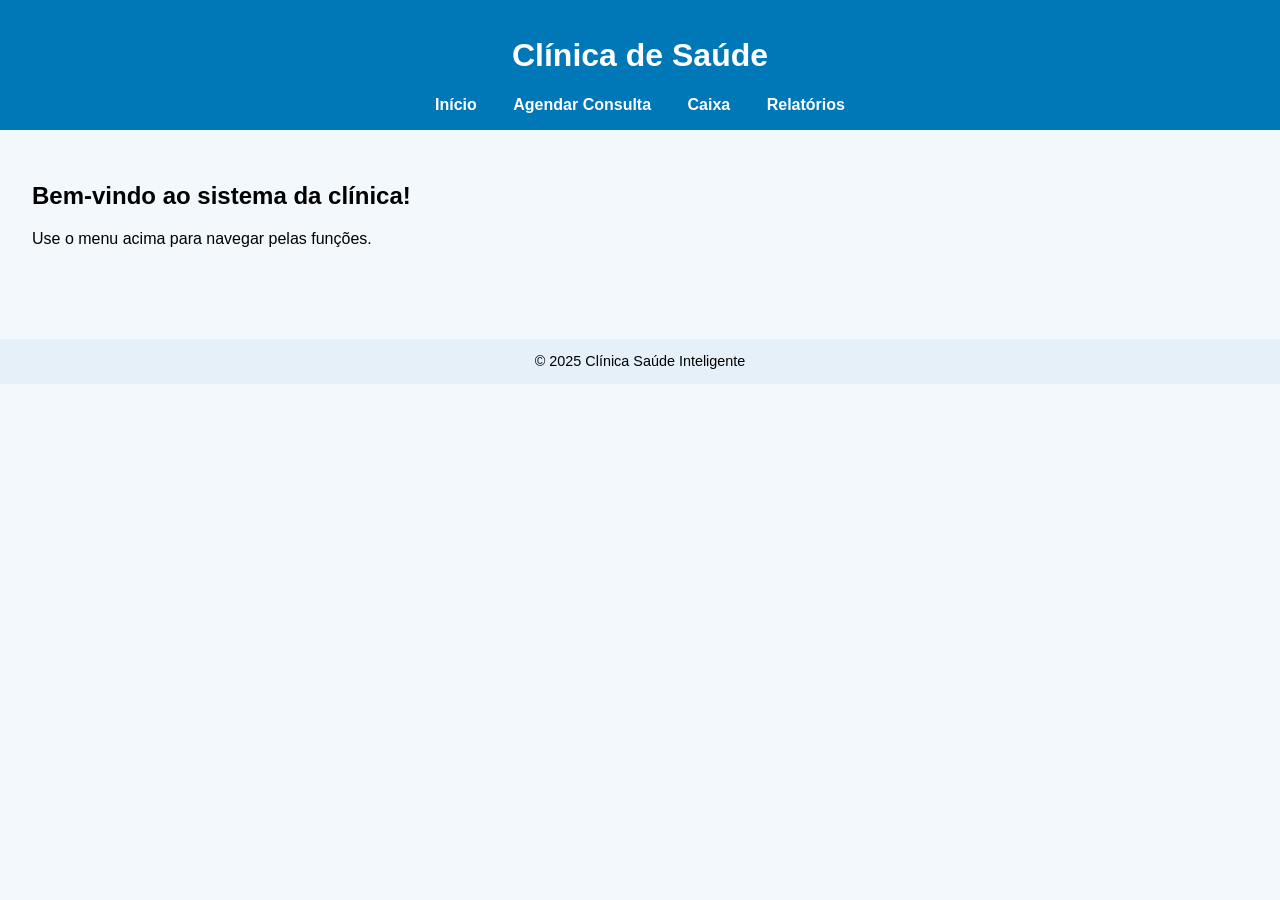
<file: templates/index.html>
<!DOCTYPE html>
<html>
<head>
    <title>Clínica - Início</title>
    <link rel="stylesheet" href="/static/style.css">
</head>
<body>
<header>
    <h1>Clínica de Saúde</h1>
    <nav>
        <a href="/">Início</a>
        <a href="/agendar">Agendar Consulta</a>
        <a href="/caixa">Caixa</a>
        <a href="/listar">Relatórios</a>
    </nav>
</header>
<main>
    <h2>Bem-vindo ao sistema da clínica!</h2>
    <p>Use o menu acima para navegar pelas funções.</p>
</main>
<footer>
    &copy; 2025 Clínica Saúde Inteligente
</footer>
</body>
</html>
</file>
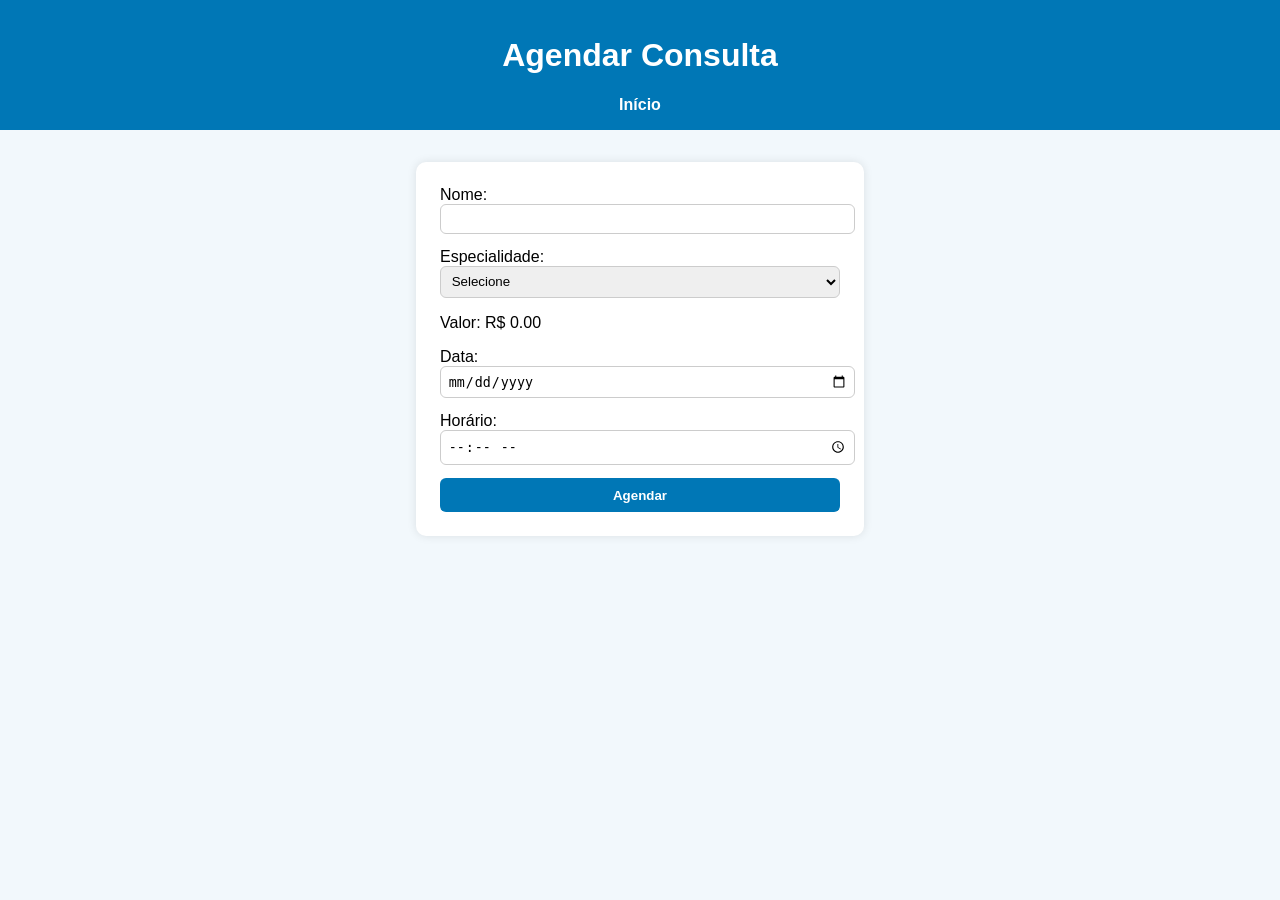
<file: templates/agendar.html>
<!DOCTYPE html>
<html lang="pt-br">
<head>
    <meta charset="UTF-8">
    <title>Agendar Consulta</title>
    <link rel="stylesheet" href="/static/style.css">
    <script>
        function mostrarValor() {
            const especialidade = document.getElementById("especialidade").value;
            const valores = {
                "Nutricionista": 100.0,
                "Fisioterapia": 120.0,
                "Psicólogo": 150.0
            };
            const valor = valores[especialidade] || 0;
            document.getElementById("valorConsulta").textContent = "Valor: R$ " + valor.toFixed(2);
        }
    </script>
</head>
<body>
    <header>
        <h1>Agendar Consulta</h1>
        <nav>
            <a href="/">Início</a>
        </nav>
    </header>
    <main>
        <form method="post" action="/agendar">
            <label>Nome:</label>
            <input type="text" name="nome" required>

            <label>Especialidade:</label>
            <select name="especialidade" id="especialidade" onchange="mostrarValor()" required>
                <option value="">Selecione</option>
                <option value="Nutricionista">Nutricionista</option>
                <option value="Fisioterapia">Fisioterapia</option>
                <option value="Psicólogo">Psicólogo</option>
            </select>

            <p id="valorConsulta">Valor: R$ 0.00</p>

            <label>Data:</label>
            <input type="date" name="data" required>

            <label>Horário:</label>
            <input type="time" name="horario" required>

            <button type="submit">Agendar</button>
        </form>
    </main>
</body>
</html>
</file>
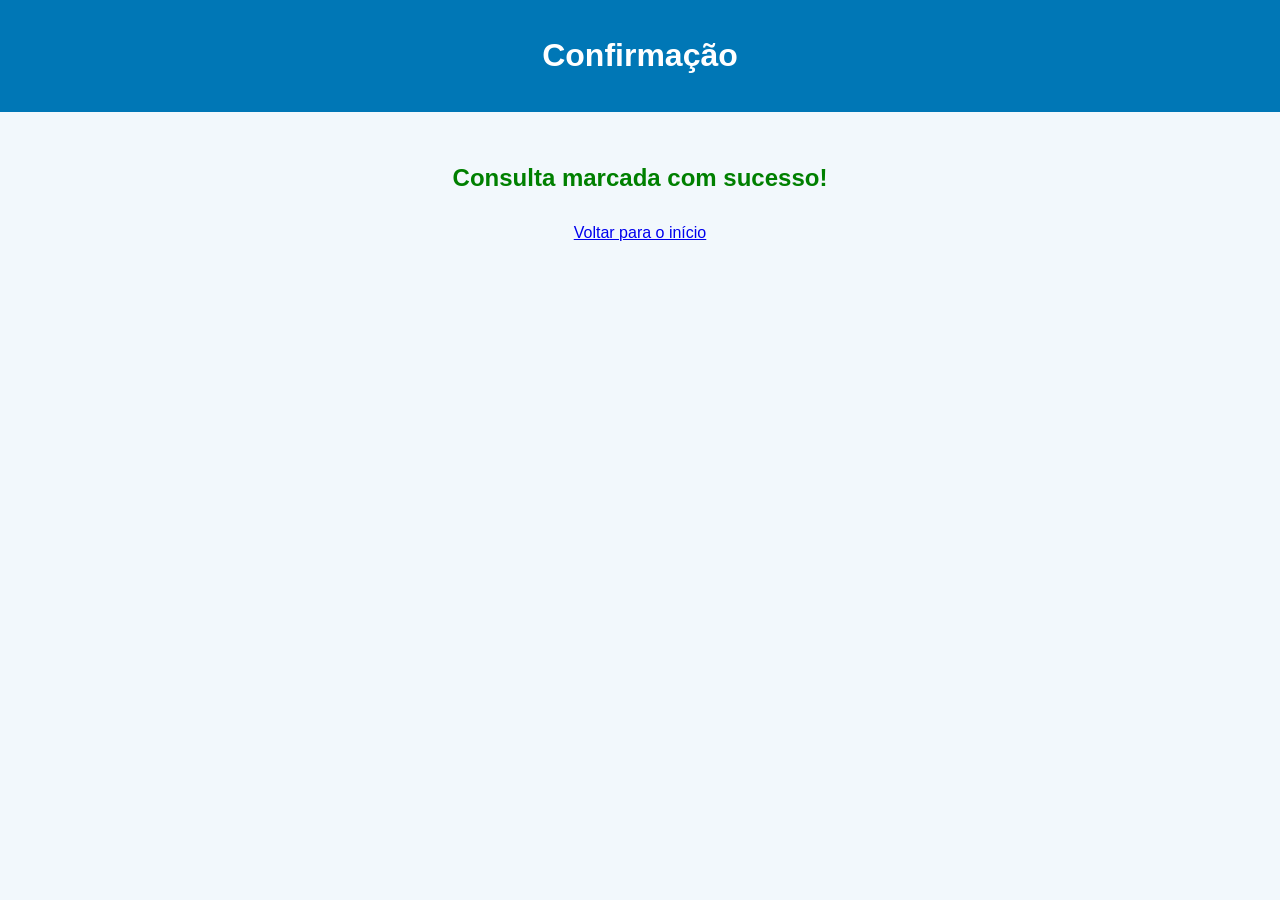
<file: templates/confirmacao.html>
<!DOCTYPE html>
<html lang="pt-br">
<head>
    <meta charset="UTF-8">
    <title>Consulta Confirmada</title>
    <link rel="stylesheet" href="/static/style.css">
</head>
<body>
    <header>
        <h1>Confirmação</h1>
    </header>
    <main>
        <h2 style="text-align:center; color:green;">Consulta marcada com sucesso!</h2>
        <div style="text-align:center; margin-top:2em;">
            <a href="/">Voltar para o início</a>
        </div>
    </main>
</body>
</html>
</file>
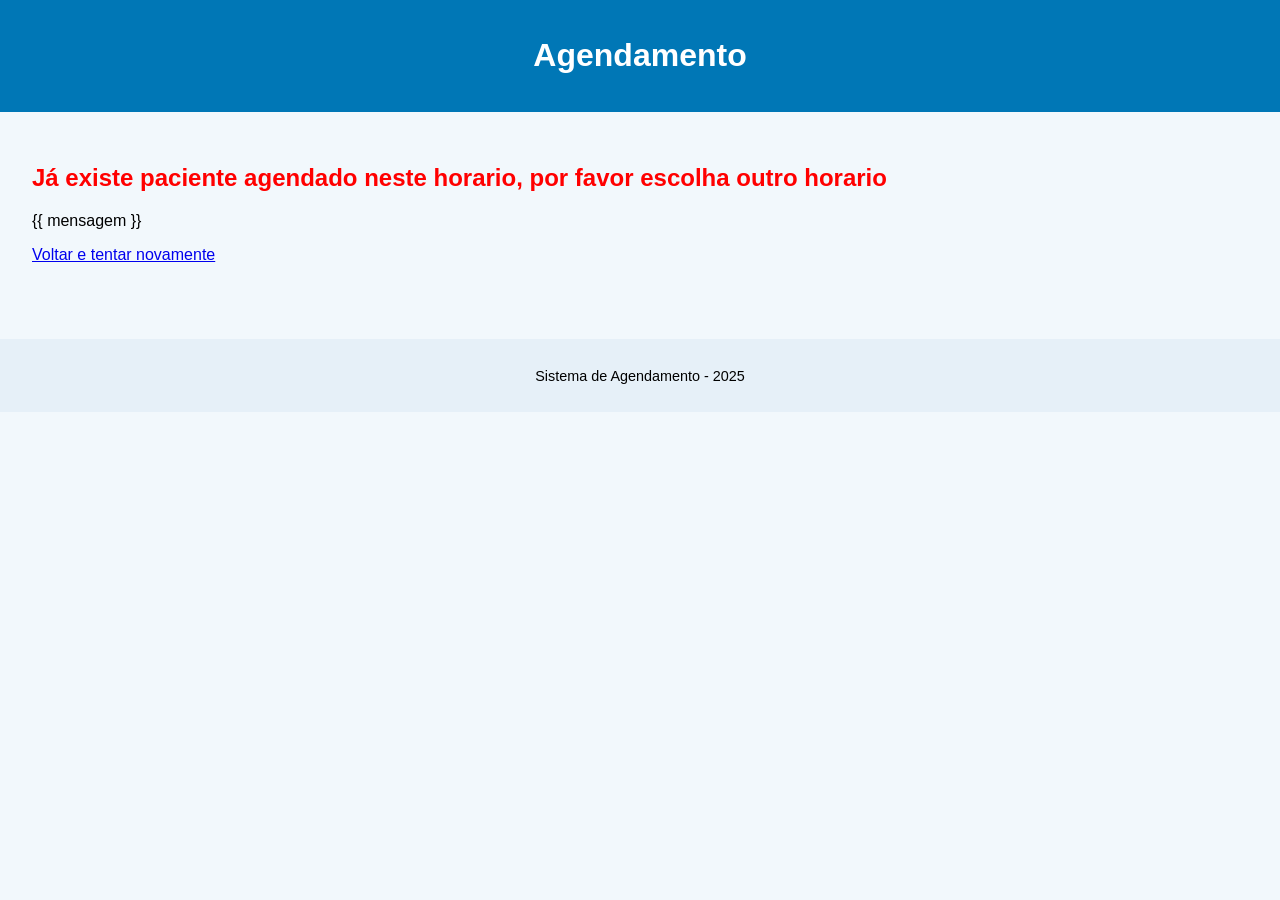
<file: templates/erro.html>
<!DOCTYPE html>
<html>
<head>
    <title>Erro</title>
    <link rel="stylesheet" href="/static/style.css">
</head>
<body>
    <header>
        <h1>Agendamento</h1>
    </header>
    <main>
        <h2 style="color: red;">Já existe paciente agendado neste horario, por favor escolha outro horario</h2>
        <p>{{ mensagem }}</p>
        <a href="/agendar">Voltar e tentar novamente</a>
    </main>
    <footer>
        <p>Sistema de Agendamento - 2025</p>
    </footer>
</body>
</html>
</file>
<file: static/style.css>
body {
    font-family: Arial, sans-serif;
    background-color: #f2f8fc;
    margin: 0;
    padding: 0;
}

header {
    background-color: #0077b6;
    color: white;
    padding: 1em;
    text-align: center;
}

nav a {
    margin: 0 1em;
    color: white;
    text-decoration: none;
    font-weight: bold;
}

main {
    padding: 2em;
}

form {
    background: white;
    padding: 1.5em;
    border-radius: 10px;
    max-width: 400px;
    margin: auto;
    box-shadow: 0 0 10px rgba(0,0,0,0.1);
}

input, select {
    display: block;
    width: 100%;
    margin-bottom: 1em;
    padding: 0.5em;
    border: 1px solid #ccc;
    border-radius: 6px;
}

button {
    background-color: #0077b6;
    color: white;
    border: none;
    padding: 0.7em;
    width: 100%;
    border-radius: 6px;
    cursor: pointer;
    font-weight: bold;
}

table {
    width: 100%;
    border-collapse: collapse;
    margin-top: 2em;
    background: white;
    box-shadow: 0 0 8px rgba(0,0,0,0.05);
    border-radius: 10px;
    overflow: hidden;
}

th, td {
    padding: 1em;
    text-align: left;
    border-bottom: 1px solid #ddd;
}

th {
    background-color: #0077b6;
    color: white;
}

tr:hover {
    background-color: #f1f1f1;
}

footer {
    text-align: center;
    padding: 1em;
    background-color: #e6f0f8;
    margin-top: 3em;
    font-size: 0.9em;
}
</file>
